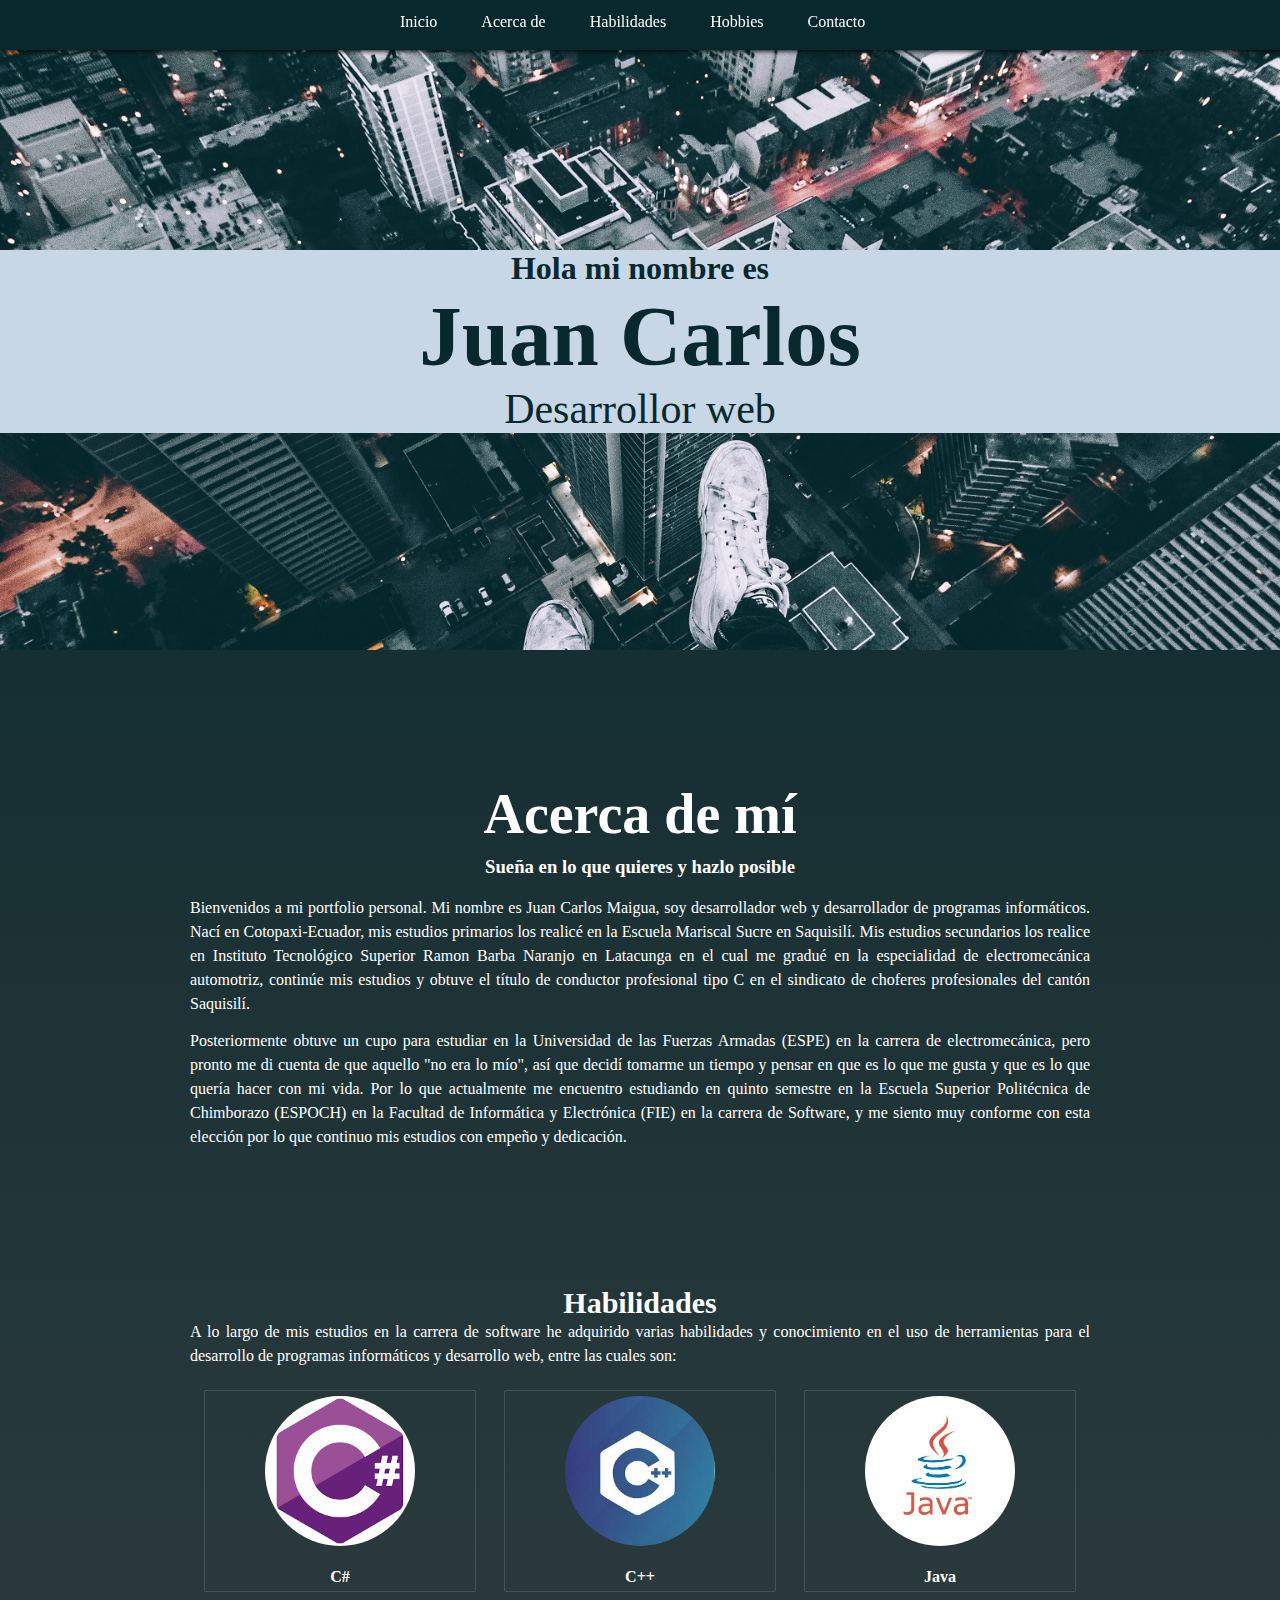
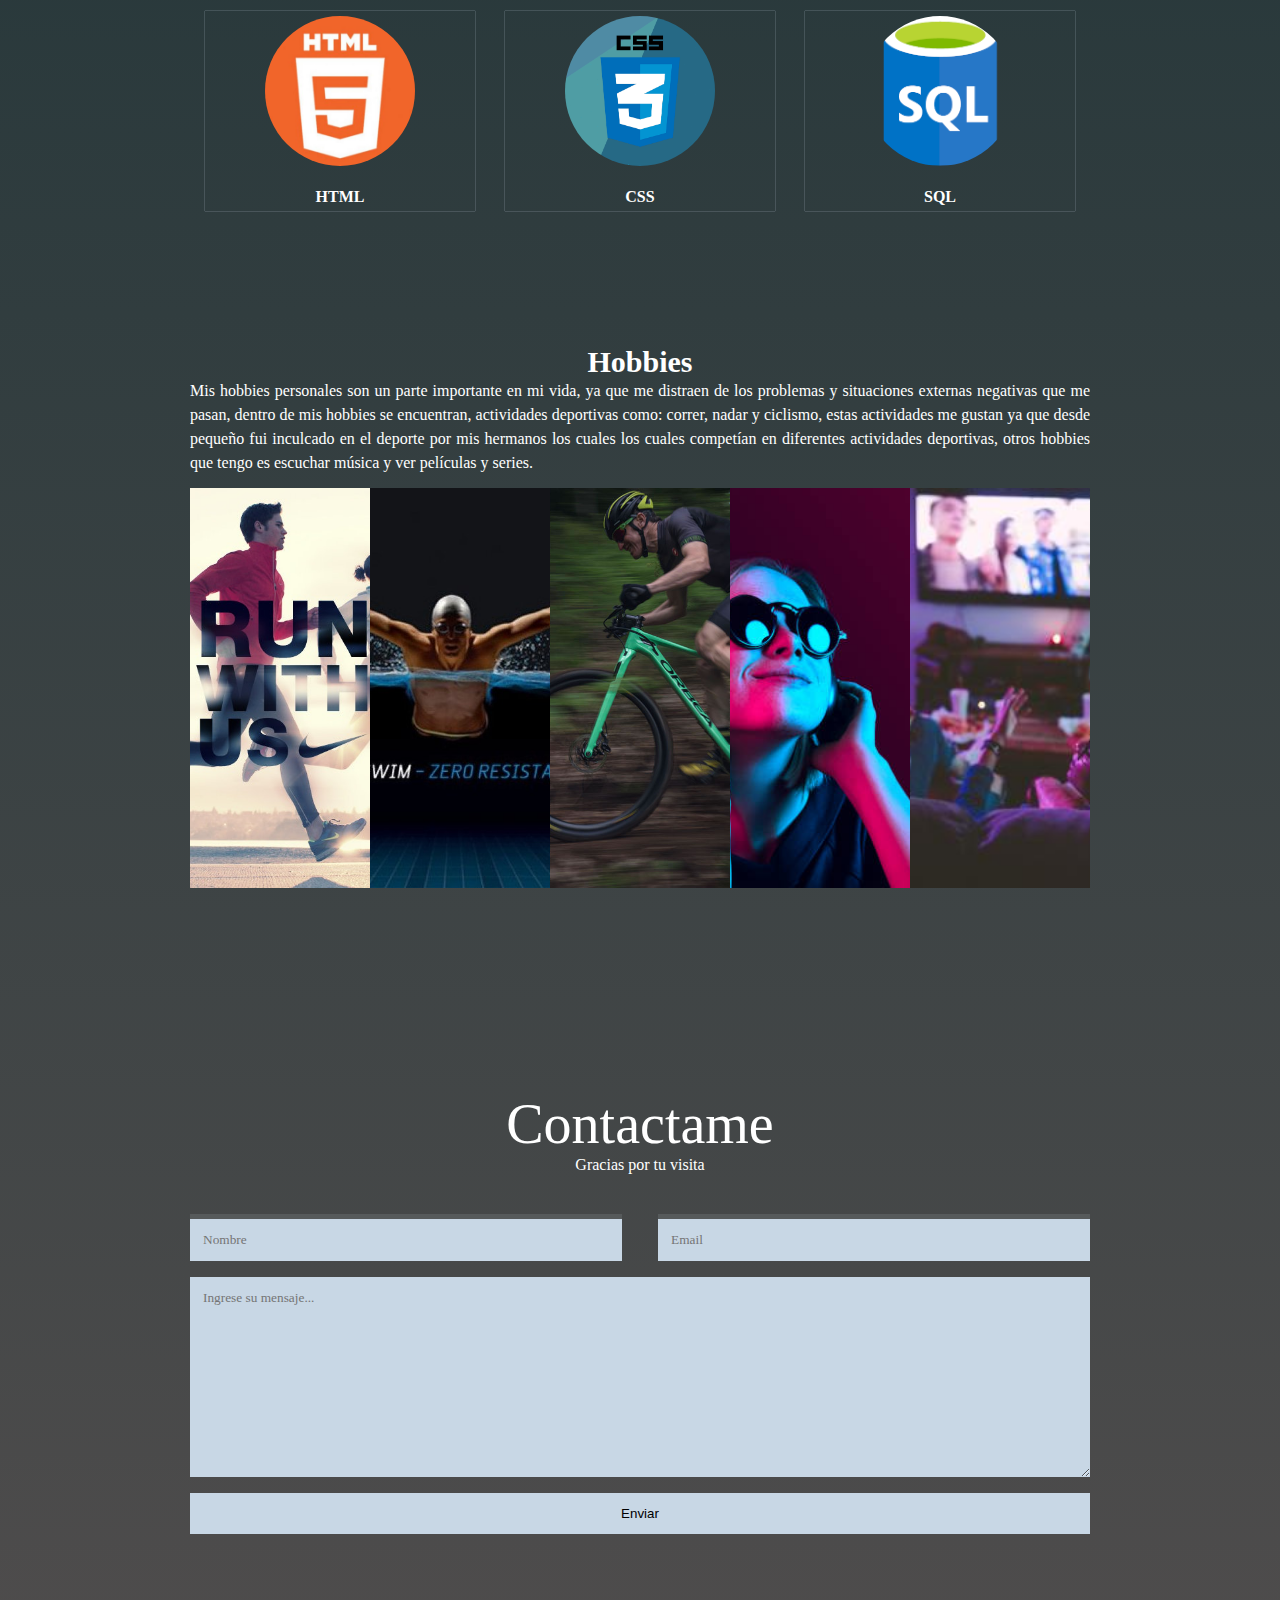
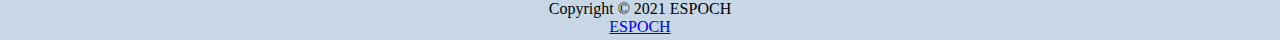
<file: index.html>
<!DOCTYPE html>
<html>
<head>
	<meta charset="utf-8">
	<title>Juan C Rizo</title>
	<link rel="stylesheet" href="css/estilos1.css">
</head>
<body>
	<header>
		<section id ="Menu">
			<ul>
				<a href="#inic">Inicio</a>
				<a href="#acercade">Acerca de</a>
				<a href="#habilidad">Habilidades</a>
				<a href="#hobbi">Hobbies</a>
				<a href="#Contact">Contacto</a>
			</ul>
			</section>
	</header>
	<main>
		<section id="inic" class="Presentacion">
			<div class="textos">
				<h1 class="titulo1">Hola mi nombre es</h1>
	            <h1 class="titulo">Juan Carlos</h1>
	            <h3 class="subtitulo">Desarrollor web</h3>
	        </div>
        </section>
        <section id="acercade"class="acerca-de">
            <div class="contenedor">
                <h2 class="sobre-nosotros">Acerca de mí</h2>
                <h3 class="slogan"><center>Sueña en lo que quieres y hazlo posible</center> </h3>
                <br>
                <p class="parrafo">Bienvenidos a mi portfolio personal. Mi nombre es Juan Carlos Maigua, soy desarrollador web y desarrollador de programas informáticos. Nací en Cotopaxi-Ecuador, mis estudios primarios los realicé en la Escuela Mariscal Sucre en Saquisilí. Mis estudios secundarios los realice en Instituto Tecnológico Superior Ramon Barba Naranjo en Latacunga en el cual me gradué en la especialidad de electromecánica automotriz, continúe mis estudios y obtuve el título de conductor profesional tipo C en el sindicato de choferes profesionales del cantón Saquisilí. </p>
                <p class="parrafo">Posteriormente obtuve un cupo para estudiar en la Universidad de las Fuerzas Armadas (ESPE) en la carrera de electromecánica, pero pronto me di cuenta de que aquello "no era lo mío", así que decidí tomarme un tiempo y pensar en que es lo que me gusta y que es lo que quería hacer con mi vida. Por lo que actualmente me encuentro estudiando en quinto semestre en la Escuela Superior Politécnica de Chimborazo (ESPOCH) en la Facultad de Informática y Electrónica (FIE) en la carrera de Software, y me siento muy conforme con esta elección por lo que continuo mis estudios con empeño y dedicación. </p>
            </div>
        </section>
        <section id="habilidad" class="miembros">
            <div class="contenedor">
	            	<h2 class="texto1">Habilidades</h2>
	                <p class="parrafo">A lo largo de mis estudios en la carrera de software he adquirido varias habilidades y conocimiento en el uso de herramientas para el desarrollo de programas informáticos y desarrollo web, entre las cuales son: </p>

                <div class="cards">
                    <div class="card">
                        <img src="img/c.png" alt="">
                        <br>
                        <br>
                        <h4>C#</h4>
                    </div>
                    <div class="card">
                        <img src="img/c++.jpg" alt="">
                        <br>
                        <br>
                        <h4>C++</h4>
                    </div>
                    <div class="card">
                        <img src="img/java.jpg" alt="">
                        <br>
                        <br>
                        <h4>Java</h4>
                    </div>
                    <div class="card">
                        <img src="img/html.jpg" alt="">
                        <br>
                        <br>
                        <h4>HTML</h4>
                    </div>
                    <div class="card">
                        <img src="img/css.png" alt="">
                        <br>
                        <br>
                        <h4>CSS</h4>
                    </div>
                    <div class="card">
                        <img src="img/sql.png" alt="">
                        <br>
                        <br>
                        <h4>SQL</h4>
                    </div>
                </div>
            </div>
        </section>
        
        
        <section id="hobbi"class="hibi">
        
        <div class="contenedor">
        		<h2 class="texto1">Hobbies</h2>
                <p class="parrafo">Mis hobbies personales son un parte importante en mi vida, ya que me distraen de los problemas y situaciones externas negativas que me pasan, dentro de mis hobbies se encuentran, actividades deportivas como: correr, nadar y ciclismo, estas actividades me gustan ya que desde pequeño fui inculcado en el deporte por mis hermanos los cuales los cuales competían en diferentes actividades deportivas, otros hobbies que tengo es escuchar música y ver películas y series.</p>
                
                    <section id="gal"class="galeria">
            
		            <div class="imagenes none">
		                <img src="img/1.jpg" alt="">
		            </div>
		            <div class="imagenes">
		                <img src="img/2.jpg" alt="">
		            </div>
		            <div class="imagenes">
		                <img src="img/3.jpg" alt="">
		            </div>
		            <div class="imagenes">
		                <img src="img/4.jpg" alt="">
		            </div>
		            <div class="imagenes none">
		                <img src="img/5.jpg" alt="">
		            </div>
		            </section>
            </div>
        
        </section>
        <section id="Contact"class="contacto">
        <div class="contenedor">
            <h2 class="titulo-footer">Contactame</h2>
            <h3 class="subtitulo-footer">Gracias por tu visita</h3>
            <div class="form1">
                <form action="">
                    <input type="text" name="" id="" placeholder="Nombre">
                    <input type="email" name="" id="" placeholder="Email">
                    <textarea name="" id="" cols="30" rows="10" placeholder="Ingrese su mensaje..."></textarea>
                    <input type="submit" value="Enviar">
                </form>
            </div>
        </section>
    </footer>
	</main>
	<footer>
		<center> Copyright © 2021 ESPOCH</center>
		<center><a href="https://www.espoch.edu.ec/">ESPOCH</a> </center>
	</footer>
</body>
</html>
</file>
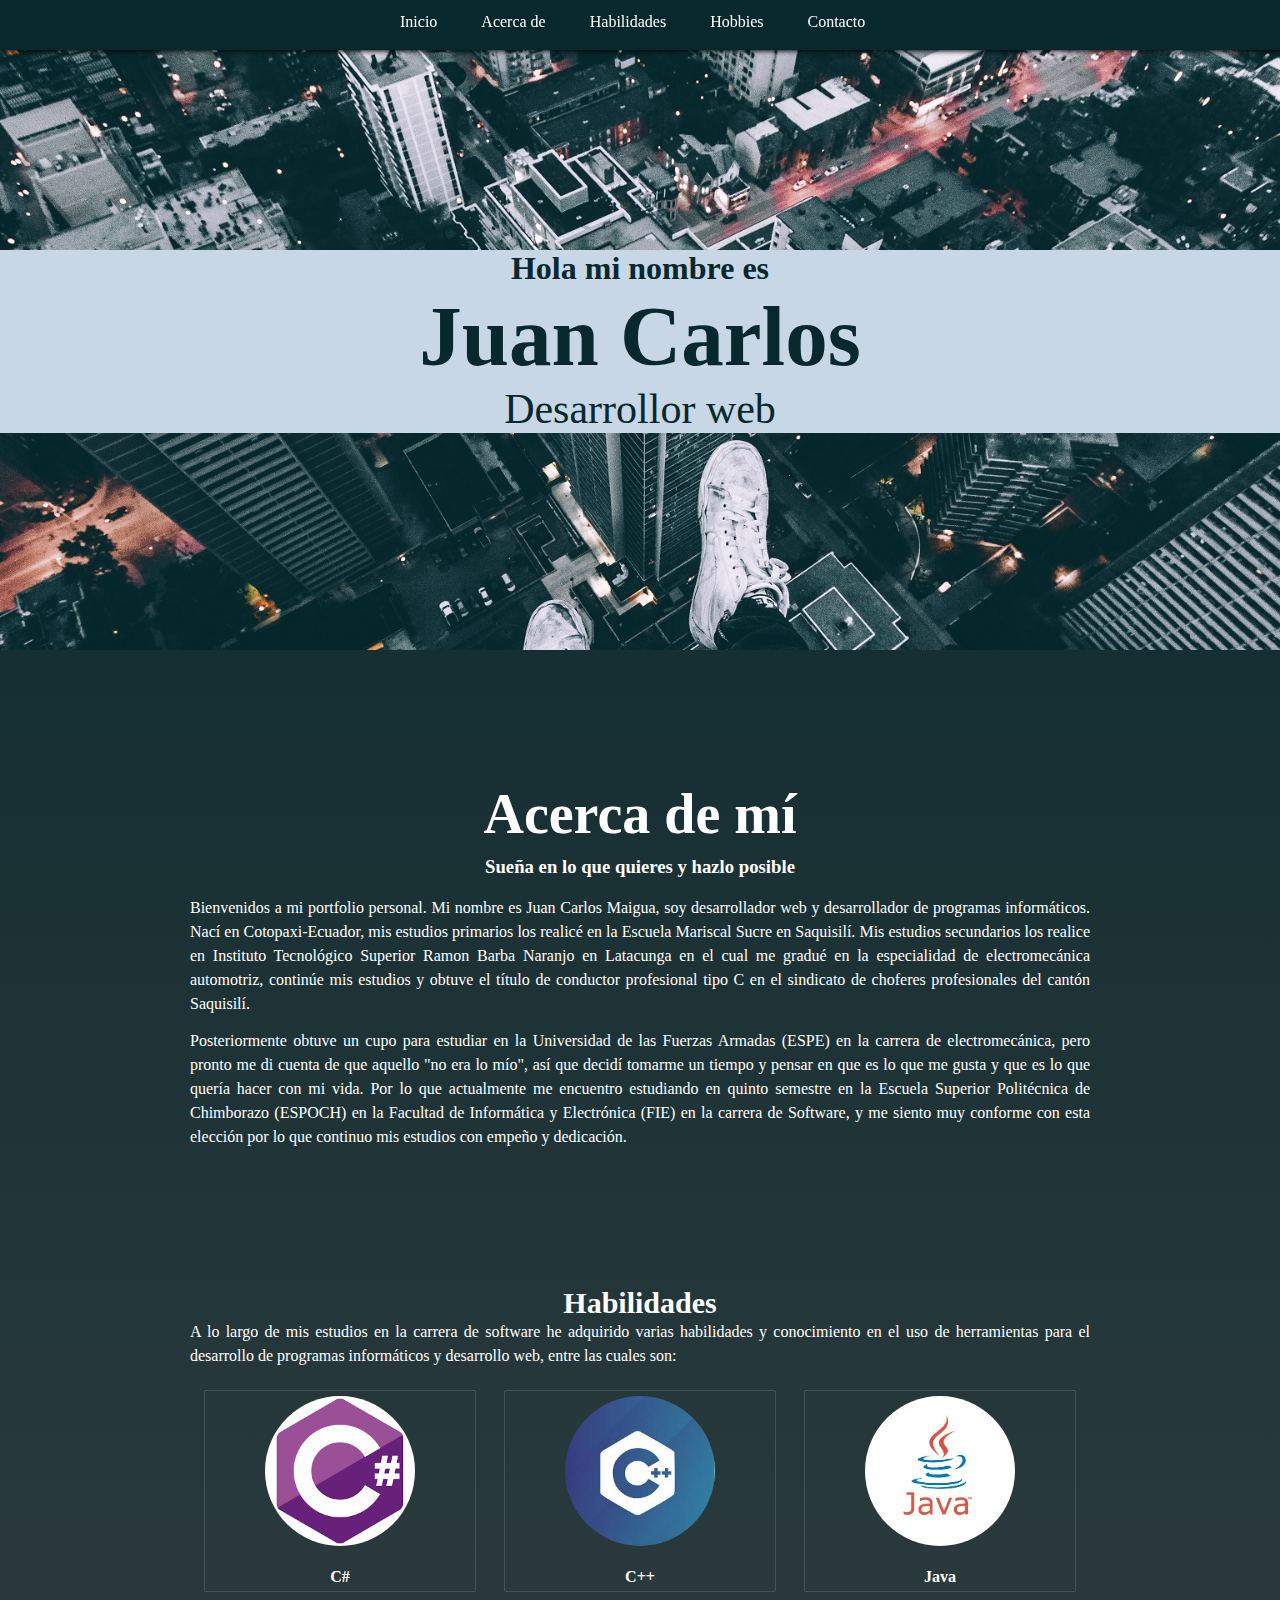
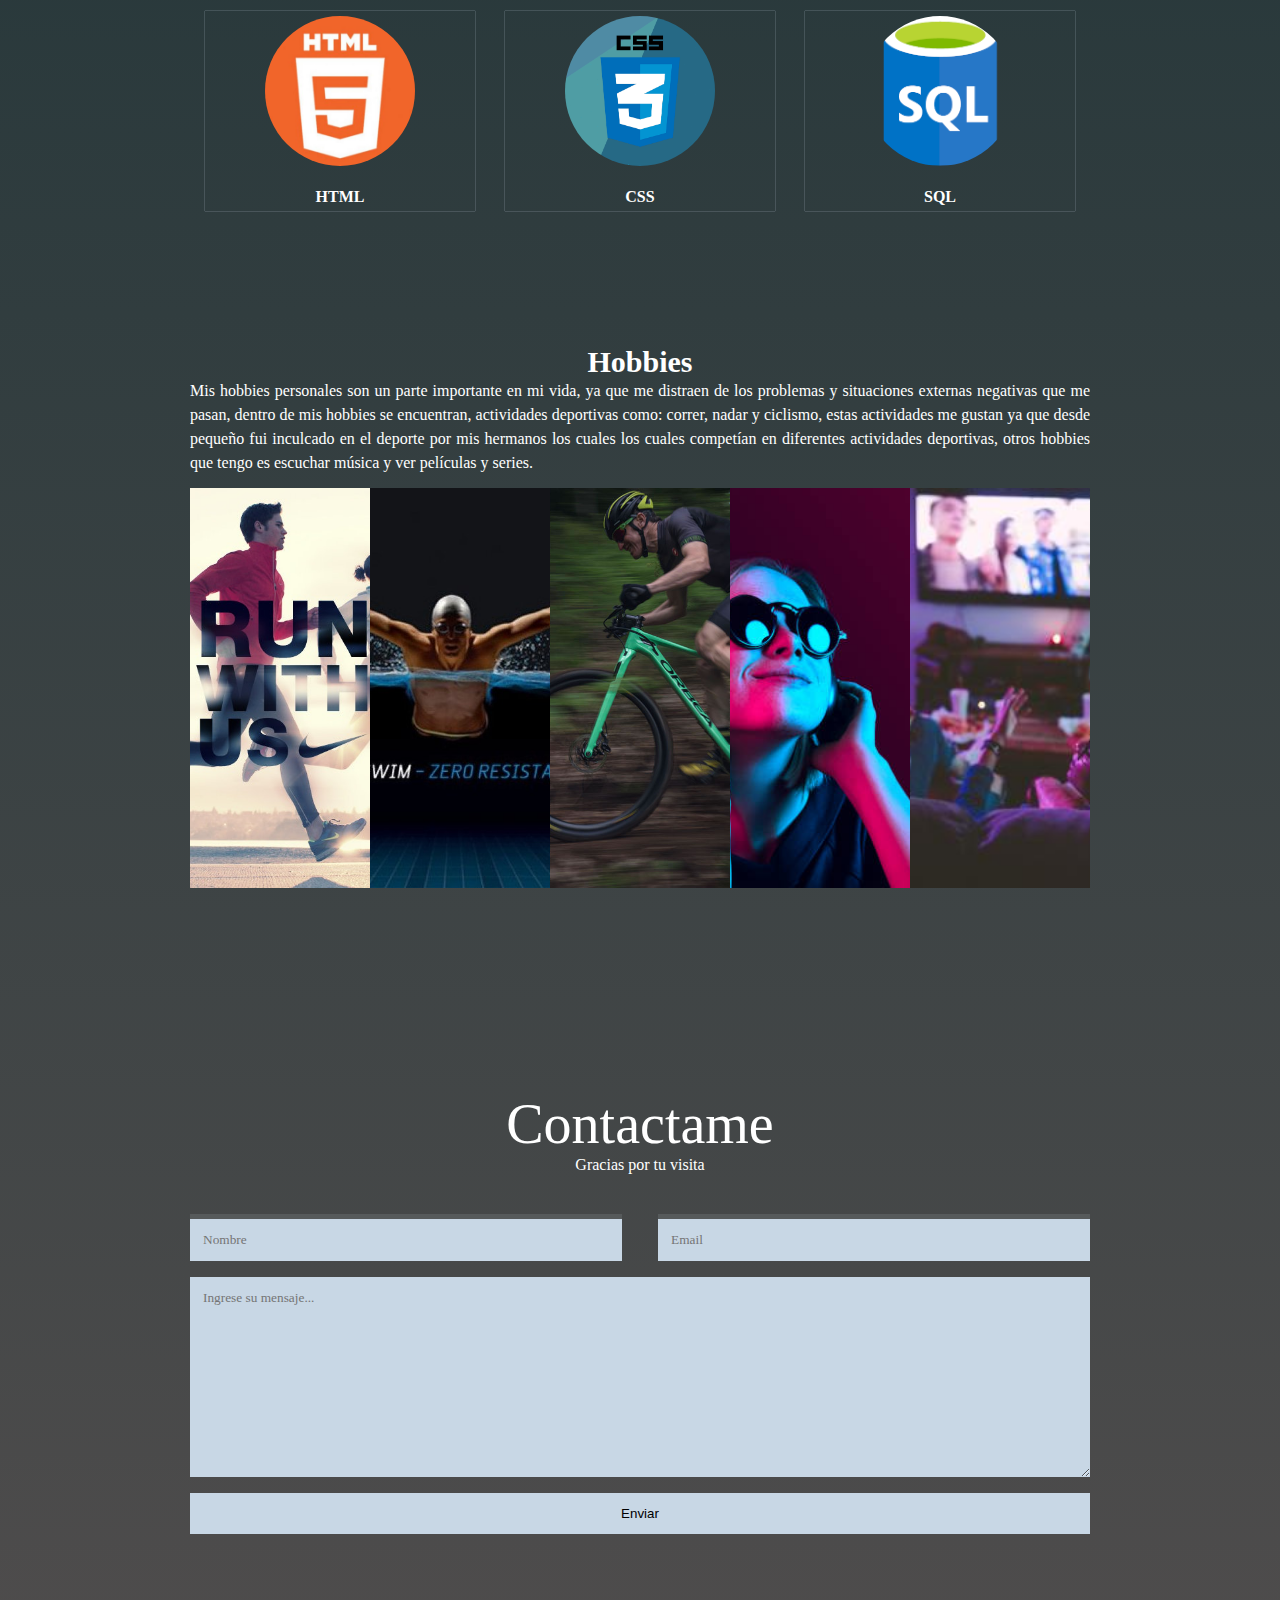
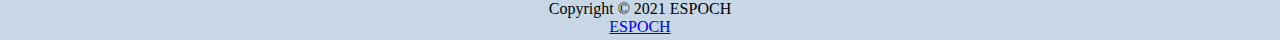
<file: index - copia.html>
<!DOCTYPE html>
<html>
<head>
	<meta charset="utf-8">
	<title>Juan C Rizo</title>
	<link rel="stylesheet" href="css/estilos1.css">
</head>
<body>
	<header>
		<section id ="Menu">
			<ul>
				<a href="#inic">Inicio</a>
				<a href="#acercade">Acerca de</a>
				<a href="#habilidad">Habilidades</a>
				<a href="#hobbi">Hobbies</a>
				<a href="#Contact">Contacto</a>
			</ul>
			</section>
	</header>
	<main>
		<section id="inic" class="Presentacion">
			<div class="textos">
				<h1 class="titulo1">Hola mi nombre es</h1>
	            <h1 class="titulo">Juan Carlos</h1>
	            <h3 class="subtitulo">Desarrollor web</h3>
	        </div>
        </section>
        <section id="acercade"class="acerca-de">
            <div class="contenedor">
                <h2 class="sobre-nosotros">Acerca de mí</h2>
                <h3 class="slogan"><center>Sueña en lo que quieres y hazlo posible</center> </h3>
                <br>
                <p class="parrafo">Bienvenidos a mi portfolio personal. Mi nombre es Juan Carlos Maigua, soy desarrollador web y desarrollador de programas informáticos. Nací en Cotopaxi-Ecuador, mis estudios primarios los realicé en la Escuela Mariscal Sucre en Saquisilí. Mis estudios secundarios los realice en Instituto Tecnológico Superior Ramon Barba Naranjo en Latacunga en el cual me gradué en la especialidad de electromecánica automotriz, continúe mis estudios y obtuve el título de conductor profesional tipo C en el sindicato de choferes profesionales del cantón Saquisilí. </p>
                <p class="parrafo">Posteriormente obtuve un cupo para estudiar en la Universidad de las Fuerzas Armadas (ESPE) en la carrera de electromecánica, pero pronto me di cuenta de que aquello "no era lo mío", así que decidí tomarme un tiempo y pensar en que es lo que me gusta y que es lo que quería hacer con mi vida. Por lo que actualmente me encuentro estudiando en quinto semestre en la Escuela Superior Politécnica de Chimborazo (ESPOCH) en la Facultad de Informática y Electrónica (FIE) en la carrera de Software, y me siento muy conforme con esta elección por lo que continuo mis estudios con empeño y dedicación. </p>
            </div>
        </section>
        <section id="habilidad" class="miembros">
            <div class="contenedor">
	            	<h2 class="texto1">Habilidades</h2>
	                <p class="parrafo">A lo largo de mis estudios en la carrera de software he adquirido varias habilidades y conocimiento en el uso de herramientas para el desarrollo de programas informáticos y desarrollo web, entre las cuales son: </p>

                <div class="cards">
                    <div class="card">
                        <img src="img/c.png" alt="">
                        <br>
                        <br>
                        <h4>C#</h4>
                    </div>
                    <div class="card">
                        <img src="img/c++.jpg" alt="">
                        <br>
                        <br>
                        <h4>C++</h4>
                    </div>
                    <div class="card">
                        <img src="img/java.jpg" alt="">
                        <br>
                        <br>
                        <h4>Java</h4>
                    </div>
                    <div class="card">
                        <img src="img/html.jpg" alt="">
                        <br>
                        <br>
                        <h4>HTML</h4>
                    </div>
                    <div class="card">
                        <img src="img/css.png" alt="">
                        <br>
                        <br>
                        <h4>CSS</h4>
                    </div>
                    <div class="card">
                        <img src="img/sql.png" alt="">
                        <br>
                        <br>
                        <h4>SQL</h4>
                    </div>
                </div>
            </div>
        </section>
        
        
        <section id="hobbi"class="hibi">
        
        <div class="contenedor">
        		<h2 class="texto1">Hobbies</h2>
                <p class="parrafo">Mis hobbies personales son un parte importante en mi vida, ya que me distraen de los problemas y situaciones externas negativas que me pasan, dentro de mis hobbies se encuentran, actividades deportivas como: correr, nadar y ciclismo, estas actividades me gustan ya que desde pequeño fui inculcado en el deporte por mis hermanos los cuales los cuales competían en diferentes actividades deportivas, otros hobbies que tengo es escuchar música y ver películas y series.</p>
                
                    <section id="gal"class="galeria">
            
		            <div class="imagenes none">
		                <img src="img/1.jpg" alt="">
		            </div>
		            <div class="imagenes">
		                <img src="img/2.jpg" alt="">
		            </div>
		            <div class="imagenes">
		                <img src="img/3.jpg" alt="">
		            </div>
		            <div class="imagenes">
		                <img src="img/4.jpg" alt="">
		            </div>
		            <div class="imagenes none">
		                <img src="img/5.jpg" alt="">
		            </div>
		            </section>
            </div>
        
        </section>
        <section id="Contact"class="contacto">
        <div class="contenedor">
            <h2 class="titulo-footer">Contactame</h2>
            <h3 class="subtitulo-footer">Gracias por tu visita</h3>
            <div class="form1">
                <form action="">
                    <input type="text" name="" id="" placeholder="Nombre">
                    <input type="email" name="" id="" placeholder="Email">
                    <textarea name="" id="" cols="30" rows="10" placeholder="Ingrese su mensaje..."></textarea>
                    <input type="submit" value="Enviar">
                </form>
            </div>
        </section>
    </footer>
	</main>
	<footer>
		<center> Copyright © 2021 ESPOCH</center>
		<center><a href="https://www.espoch.edu.ec/">ESPOCH</a> </center>
	</footer>
</body>
</html>
</file>
<file: css/estilos1.css>
* {
    margin: 0;
    padding: 0;
    box-sizing: border-box;
}
body {
    font-family: 'open sans';
    font-size: 16px;
    background-color: #161616;
}

header{
	width: 100%;
	height: 50px;
	box-shadow: 1px 1px 5px #000;
	background: hsla(190, 21%, 27%, 1);
    background: #07282D;
    position: fixed;
    
} 
#Menu{
	width: 520px;
	padding-top: 13px;
	margin: auto;

}

#Menu ul a{
	text-align: center;
	color: white;
	text-decoration: none;
	font:16px Verdama;
	padding: 13px 20px 20px 20px;
}

#Menu ul a:hover{
	color: black;
	background: #C8D7E5;
}
main{
	width: 100%;
    height: 3200px;
    background-attachment: fixed;
    background-position: center;
    background-size: cover;
    overflow: hidden;
    color: #fff;
    background: hsla(188, 73%, 10%, 1);
    background: linear-gradient(270deg, hsla(188, 73%, 10%, 1) 0%, hsla(0, 1%, 30%, 1) 100%);
    background: -moz-linear-gradient(270deg, hsla(188, 73%, 10%, 1) 0%, hsla(0, 1%, 30%, 1) 100%);
    background: -webkit-linear-gradient(270deg, hsla(188, 73%, 10%, 1) 0%, hsla(0, 1%, 30%, 1) 100%);
    filter: progid: DXImageTransform.Microsoft.gradient( startColorstr="#07282D", endColorstr="#4D4B4B", GradientType=1 );}
main .textos {
    margin-top: 250px;
    text-align: center;
    color: #07282D;
    background: #C8D7E5;
}
main .titulo {
    font-size: 85px;
   
}

main .subtitulo {
    font-size: 42px;
    font-weight: 300;
    margin-bottom: 32px;

}

main .Presentacion {
    width: 100%;
    height: 650px;
    background-image: url(fondo.jpg);
    background-attachment: fixed;
    background-position: center;
    background-size: cover;
    overflow: hidden;
    color: #fff;

}

main .acerca-de{
    background-attachment: fixed;
    background-position: center;
    background-size: cover;
    overflow: hidden;
}

.contenedor {
    width: 90%;
    max-width: 900px;
    margin: auto;
    overflow: hidden;
    padding: 52px 0;
}
.sobre-nosotros {
    margin-top: 80px;
    text-align: center;
    font-size: 56px;
    margin-bottom: 10px;
    font-weight: 600;
}
.parrafo {
    margin-bottom: 13px;
    font-weight: 300;
    text-align: justify;
    line-height: 24px;
    color: white;
}
.galeria {
    width: 100%;
    height: 500px;
    overflow: hidden;
    display: flex;
    flex-wrap: wrap;

}
.imagenes {
    width: 20%;
    height: 400px;
    overflow: hidden;

}
.imagenes img {
    width: 100%;
    height: 100%;
    object-fit: cover;
}


.cards {
    width: 100%;
    margin: auto;
    display: flex;
    flex-wrap: wrap;
    justify-content: space-around;
}

.card {
    margin: 10px 0px;
    width: 30%;
    height: 200px;
    text-align: center;
    padding: 5px;
    box-shadow: 0px 0px 1px 0 rgba(200,215,229);
}

.cards img {
    width: 150px;
    height: 150px;
    object-fit: cover;
    border-radius: 100%;
}
.texto1 {
    margin-top: 20px;
    text-align: center;
    font-size: 30px;
    font-weight: 600;
}
.hobi{
    margin-top: 20px;
}


 .contacto{
    height: auto;
}

.titulo-footer,
.subtitulo-footer {
    color: #fff;
    text-align: center;
    font-weight: 400;
    font-size: 56px;
}

.subtitulo-footer {
    font-size: 16px;
    margin-bottom: 40px;
}

form {
    display: flex;
    width: 100%;
    justify-content: space-between;
    flex-wrap: wrap;
    margin: auto;
}

input[type="text"],
input[type="email"] {
    display: inline-block;
    width: 48%;
    padding: 13px;
    border: none;
    color: black;
    font-family: 'open sans';
    background: #C8D7E5;
    margin-bottom: 16px;
    border-top: 5px solid rgba(37, 37, 33, .7);
}

textarea {
    display: block;
    width: 100%;
    max-width: 100%;
    min-width: 100%;
    max-height: 200px;
    min-height: 200px;
    background: #C8D7E5;
    padding: 13px;
    border: none;
    color: black;
    font-family: 'open sans';
    margin-bottom: 16px;
}

input[type="submit"] {
    text-align: center;
    display: inline-block;
    padding: 13px;
    border: none;
    color: black;
    background: #C8D7E5;
    width: 900px;
}
footer{
    color: black;
    text-decoration: none;   
    height: 40px;
    background: #C8D7E5;
    margin-top: 15;
}
footer .a{
    text-decoration: none;
    color: black;
       
}
</file>
